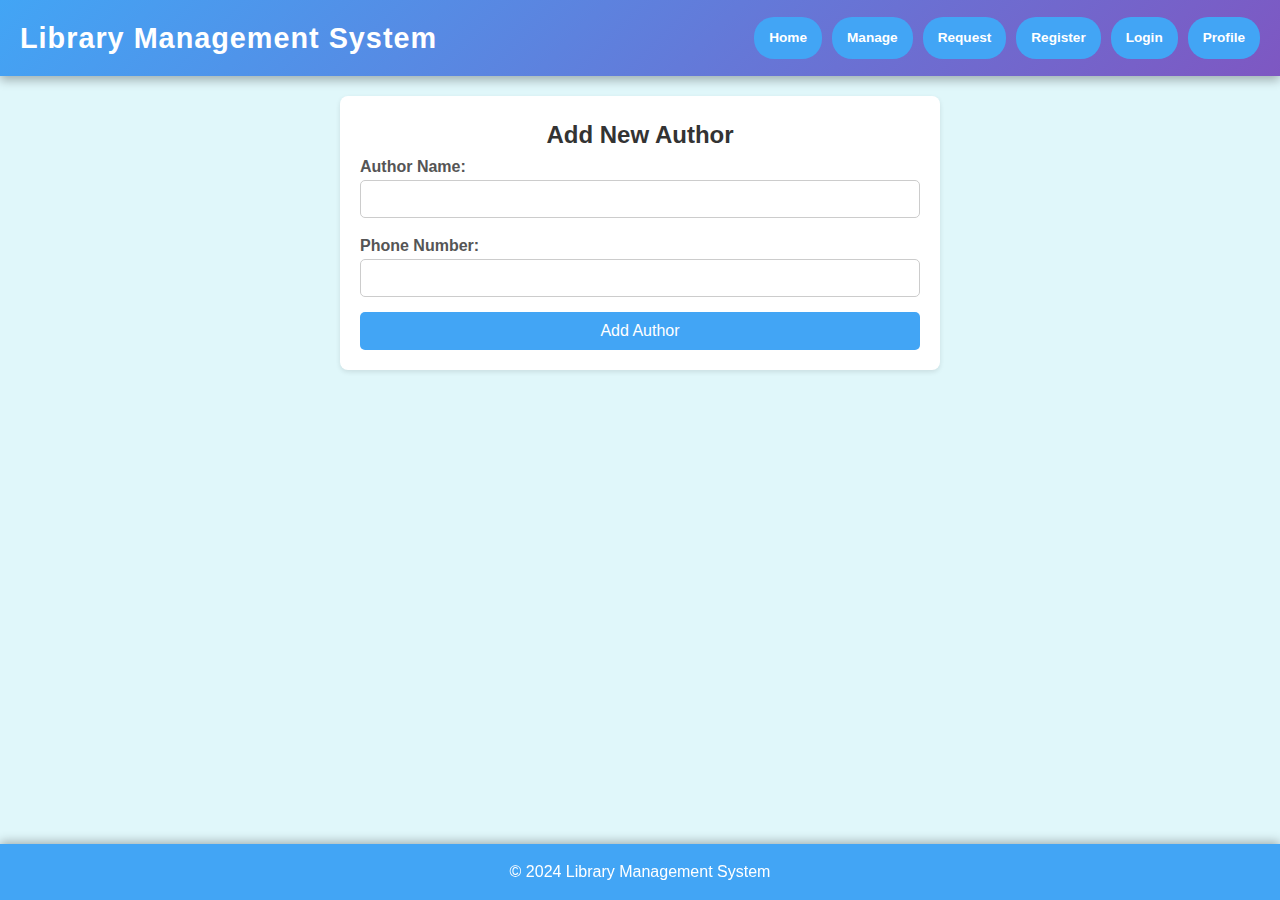
<file: add-author.html>
<!DOCTYPE html>
<html lang="en">
<head>
    <meta charset="UTF-8">
    <meta name="viewport" content="width=device-width, initial-scale=1.0">
    <title>Add Author</title>
    <link rel="stylesheet" href="add-author.css">
</head>
<body>
    <header>
        <h1>Library Management System</h1>
        <nav>
            <ul>
                <li><a href="index.html">Home</a></li>
                <li class="dropdown">
                    <a href="javascript:void(0);" class="dropbtn">Manage</a>
                    <div class="dropdown-content">
                        <a href="author.html">Authors</a>
                        <a href="publisher.html">Publishers</a>
                        <a href="manageBooks.html">Books</a>
                        <a href="student.html">Students</a>
                    </div>
                </li>
                <li><a href="requestbook.html">Request</a></li>
                <li><a href="register.html">Register</a></li>
                <li id="loginOption"><a href="login.html">Login</a></li>
                <li id="profileOption"><a href="profile.html">Profile</a></li>
            </ul>
        </nav>
    </header>

    <main>
        <center><h2>Add New Author</h2></center>
        <form id="addAuthorForm">
            <div>
                <label for="authorName">Author Name:</label>
                <input type="text" id="authorName" name="authorName" required>
                <span id="authorNameError" class="error-message"></span>
            </div>
            <div>
                <label for="phoneNumber">Phone Number:</label>
                <input type="text" id="phoneNumber" name="phoneNumber" required>
                <span id="phoneNumberError" class="error-message"></span>
            </div>
            <button type="button" id="addAuthorButton">Add Author</button>
            <div id="responseMessage" class="response-message"></div>
        </form>        
    </main>

    <footer>
        <p>&copy; 2024 Library Management System</p>
    </footer>

    <script src="add-author.js"></script>
</body>
</html>
</file>
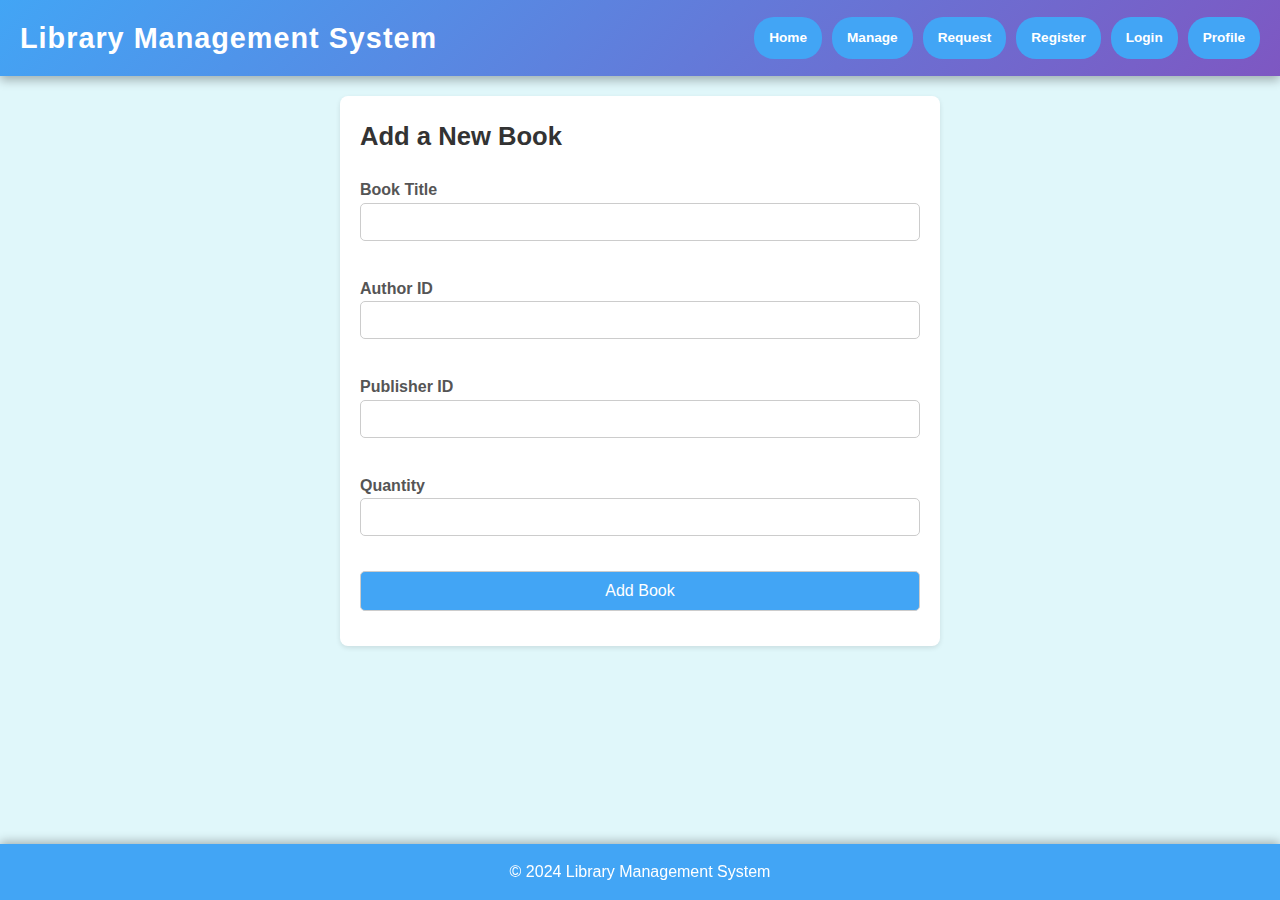
<file: add-books.html>
<!DOCTYPE html>
<html lang="en">
<head>
    <meta charset="UTF-8">
    <meta name="viewport" content="width=device-width, initial-scale=1.0">
    <title>Add Book</title>
    <link rel="stylesheet" href="add-books.css">
</head>
<body>
    <header>
        <h1>Library Management System</h1>
        <nav>
            <ul>
                <li><a href="index.html">Home</a></li>
                <li class="dropdown">
                    <a href="javascript:void(0);" class="dropbtn">Manage</a>
                    <div class="dropdown-content">
                        <a href="author.html">Authors</a>
                        <a href="publisher.html">Publishers</a>
                        <a href="manageBooks.html">Books</a>
                        <a href="student.html">Students</a>
                    </div>
                </li>
                <li><a href="requestbook.html">Request</a></li>
                <li><a href="register.html">Register</a></li>
                <li id="loginOption"><a href="login.html">Login</a></li>
                <li id="profileOption"><a href="profile.html">Profile</a></li>
            </ul>
        </nav>
    </header>

    <main>
        <h2>Add a New Book</h2>
        <form id="add-book-form">
            <div class="form-group">
                <label for="bookTitle">Book Title</label>
                <input type="text" id="book-title" name="book-title" required>
                <div class="error-message" id="bookTitleError"></div>
            </div>
            <div class="form-group">
                <label for="authorId">Author ID</label>
                <input type="number" id="author-id" name="author-id" required>
                <div class="error-message" id="authorIdError"></div>
            </div>
            <div class="form-group">
                <label for="publisherId">Publisher ID</label>
                <input type="number" id="publisher-id" name="publisher-id" required>
                <div class="error-message" id="publisherIdError"></div>
            </div>
            <div class="form-group">
                <label for="quantity">Quantity</label>
                <input type="number" id="quantity" name="quantity" required>
                <div class="error-message" id="quantityError"></div>
            </div>
            <button type="submit">Add Book</button>
            <div id="responseMessage" class="response-message"></div>
        </form>
    </main>

    <footer>
        <p>&copy; 2024 Library Management System</p>
    </footer>

    <script src="add-book.js"></script>
</body>
</html>
</file>
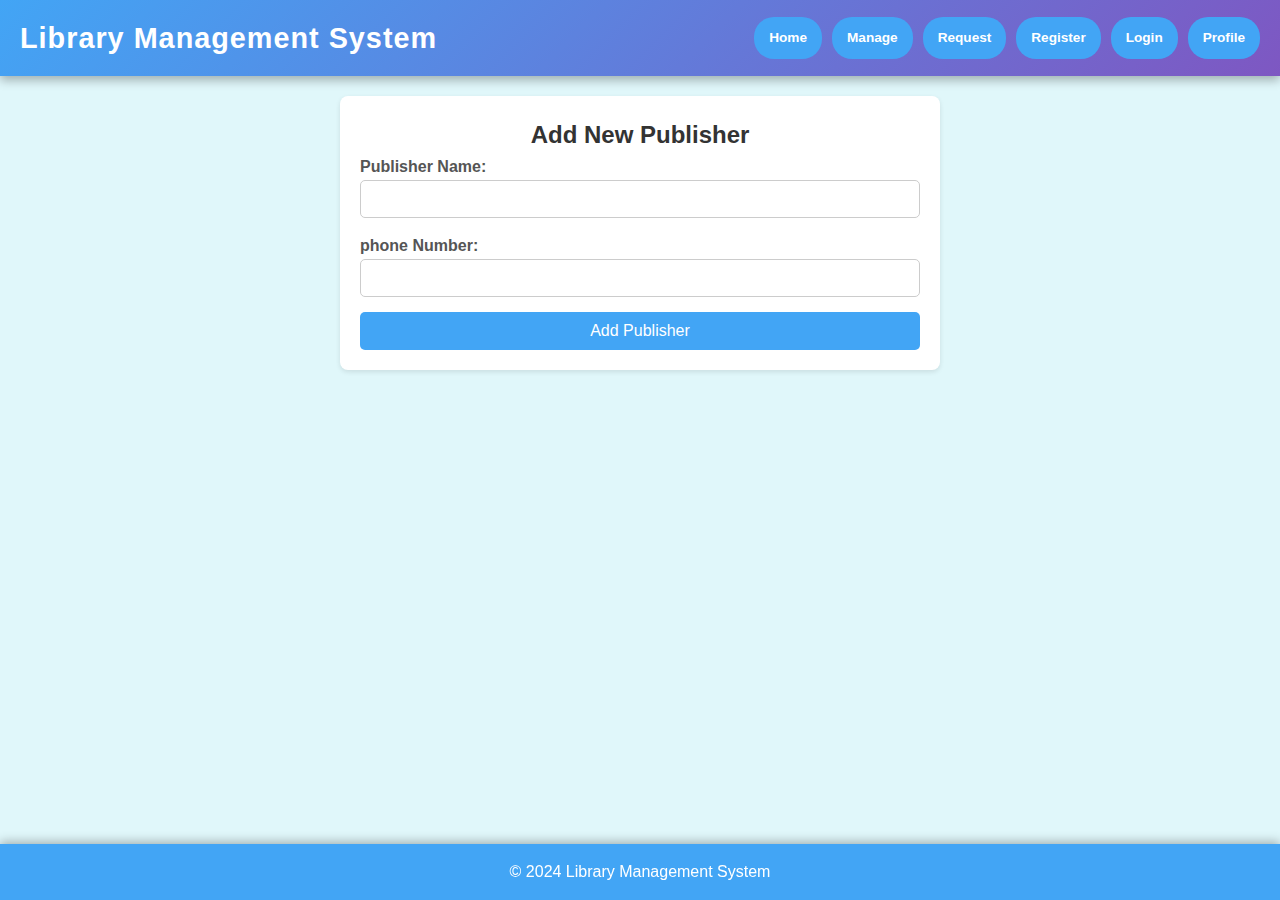
<file: add-publisher.html>
<!DOCTYPE html>
<html lang="en">
<head>
    <meta charset="UTF-8">
    <meta name="viewport" content="width=device-width, initial-scale=1.0">
    <title>Add Publisher</title>
    <link rel="stylesheet" href="add-publisher.css">
</head>
<body>
    <header>
        <h1>Library Management System</h1>
        <nav>
            <ul>
                <li><a href="index.html">Home</a></li>
                <li class="dropdown">
                    <a href="javascript:void(0);" class="dropbtn">Manage</a>
                    <div class="dropdown-content">
                        <a href="author.html">Authors</a>
                        <a href="publisher.html">Publishers</a>
                        <a href="manageBooks.html">Books</a>
                        <a href="student.html">Students</a>
                    </div>
                </li>
                <li><a href="requestbook.html">Request</a></li>
                <li><a href="register.html">Register</a></li>
                <li id="loginOption"><a href="login.html">Login</a></li>
                <li id="profileOption"><a href="profile.html">Profile</a></li>
            </ul>
        </nav>
    </header>

    <main>
        <center><h2>Add New Publisher</h2></center>
        <form id="addPublisherForm">
            <div>
                <label for="publisherName">Publisher Name:</label>
                <input type="text" id="publisherName" name="publisherName" required>
                <span id="publisherNameError" class="error-message"></span>
            </div>
            <div>
                <label for="phoneNumber">phone Number:</label>
                <input type="text" id="phoneNumber" name="phoneNumber" required>
                <span id="phoneNumberError" class="error-message"></span>
            </div>
            <button type="button" id="addPublisherButton">Add Publisher</button>
            <div id="responseMessage" class="response-message"></div>
        </form>
        
    </main>

    <footer>
        <p>&copy; 2024 Library Management System</p>
    </footer>

    <script src="add-publisher.js"></script>
</body>
</html>
</file>
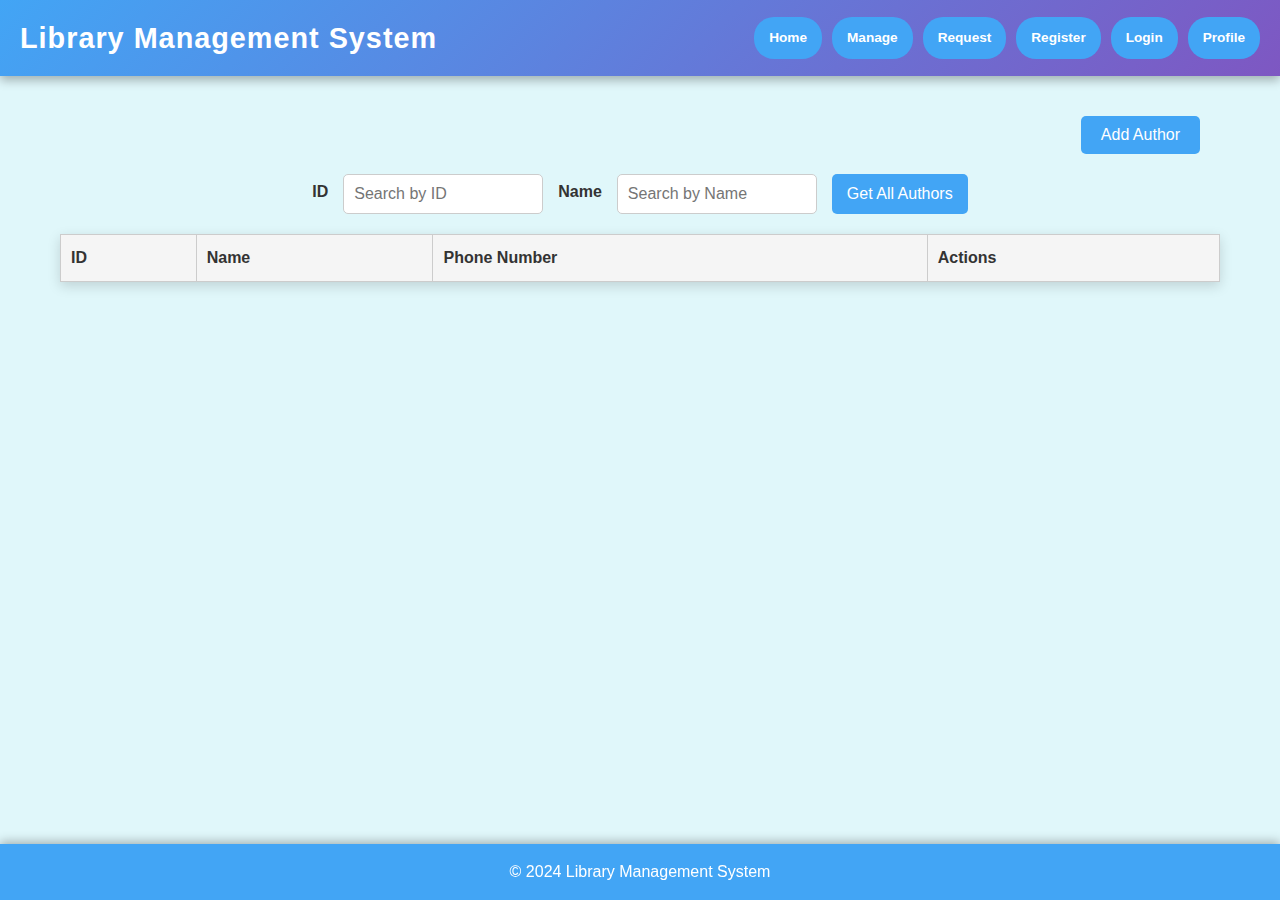
<file: author.html>
<!DOCTYPE html>
<html lang="en">
<head>
    <meta charset="UTF-8">
    <meta name="viewport" content="width=device-width, initial-scale=1.0">
    <title>Manage Authors</title>
    <link rel="stylesheet" href="author.css">
</head>
<body>
    <header>
        <h1>Library Management System</h1>
        <nav>
            <ul>
                <li><a href="index.html">Home</a></li>
                <li class="dropdown">
                    <a href="javascript:void(0);" class="dropbtn">Manage</a>
                    <div class="dropdown-content">
                        <a href="author.html">Authors</a>
                        <a href="publisher.html">Publishers</a>
                        <a href="manageBooks.html">Books</a>
                        <a href="student.html">Students</a>
                    </div>
                </li>
                <li><a href="requestbook.html">Request</a></li>
                <li><a href="register.html">Register</a></li>
                <li id="loginOption"><a href="login.html">Login</a></li>
                <li id="profileOption"><a href="profile.html">Profile</a></li>
            </ul>
        </nav>
    </header>

    <main>
        <!-- Add Author Button -->
        <div class="top-right">
            <a href="add-author.html">
                <button id="add-author-btn">Add Author</button>
            </a>
        </div>
        
        <!-- Search Fields -->
        <div class="search-container">
            <p>ID</p>
            <input type="text" id="search-id" placeholder="Search by ID">
            <p>Name</p>
            <input type="text" id="search-name" placeholder="Search by Name">
            <button id="get-data-btn">Get All Authors</button>
        </div>

        <!-- Authors Table -->
        <table id="authors-table">
            <thead>
                <tr>
                    <th>ID</th>
                    <th>Name</th>
                    <th>Phone Number</th>
                    <th>Actions</th>
                </tr>
            </thead>
            <tbody>
            </tbody>
        </table>
    </main>

    <footer>
        <p>&copy; 2024 Library Management System</p>
    </footer>

    <script src="author.js"></script>
</body>
</html>
</file>
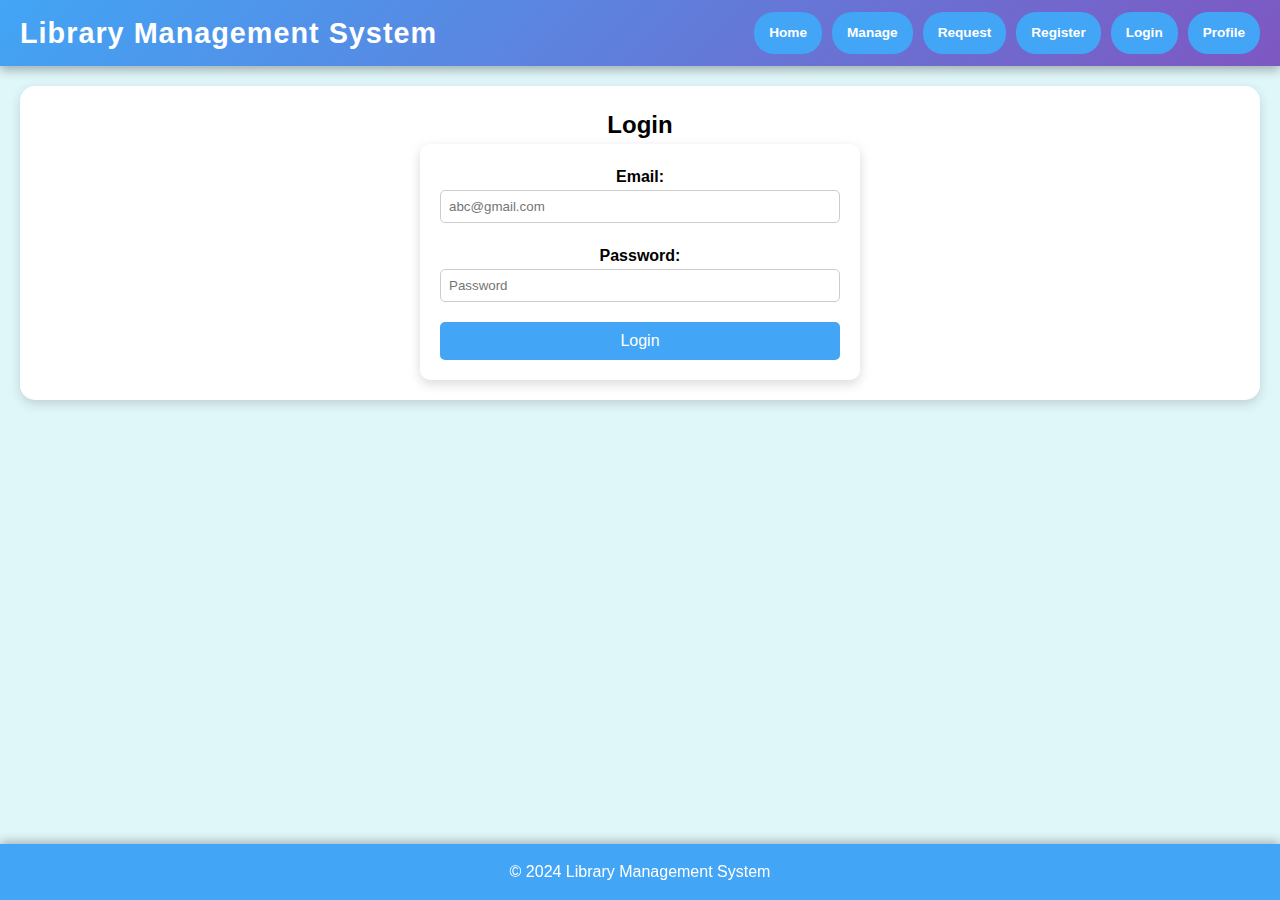
<file: login.html>
<!DOCTYPE html>
<html lang="en">
<head>
    <meta charset="UTF-8">
    <meta name="viewport" content="width=device-width, initial-scale=1.0">
    <title>Login - Library Management System</title>
    <link rel="stylesheet" href="home.css">
</head>
<body>
    <header>
        <h1>Library Management System</h1>
        <nav>
            <ul>
                <li><a href="index.html">Home</a></li>
                <li class="dropdown">
                    <a href="javascript:void(0);" class="dropbtn">Manage</a>
                    <div class="dropdown-content">
                        <a href="author.html">Authors</a>
                        <a href="publisher.html">Publishers</a>
                        <a href="manageBooks.html">Books</a>
                        <a href="student.html">Students</a>
                    </div>
                </li>
                <li><a href="requestbook.html">Request</a></li>
                <li><a href="register.html">Register</a></li>
                <li id="loginOption"><a href="login.html">Login</a></li>
                <li id="profileOption"><a href="profile.html">Profile</a></li>
            </ul>
        </nav>
    </header>
    
    <main>
        <section id="loginFormSection">
            <h2>Login</h2>
            <form id="loginForm">
                <div class="flex-row">
                    <label for="email">Email:</label>
                    <input type="email" id="email" name="email" placeholder="abc@gmail.com" required>
                </div>
                <span id="emailError" class="error-message"></span>
                
                <div class="flex-row">
                    <label for="password">Password:</label>
                    <input type="password" id="password" name="password" placeholder="Password" required>
                </div>
                <span id="passwordError" class="error-message"></span>
                
                <button type="submit">Login</button>
            </form>
            <div id="loginResponseMessage" class="response-message"></div>
        </section>
    </main>
    
    <footer>
        <p>&copy; 2024 Library Management System</p>
    </footer>
    
    <script src="login.js"></script>
</body>
</html>
</file>
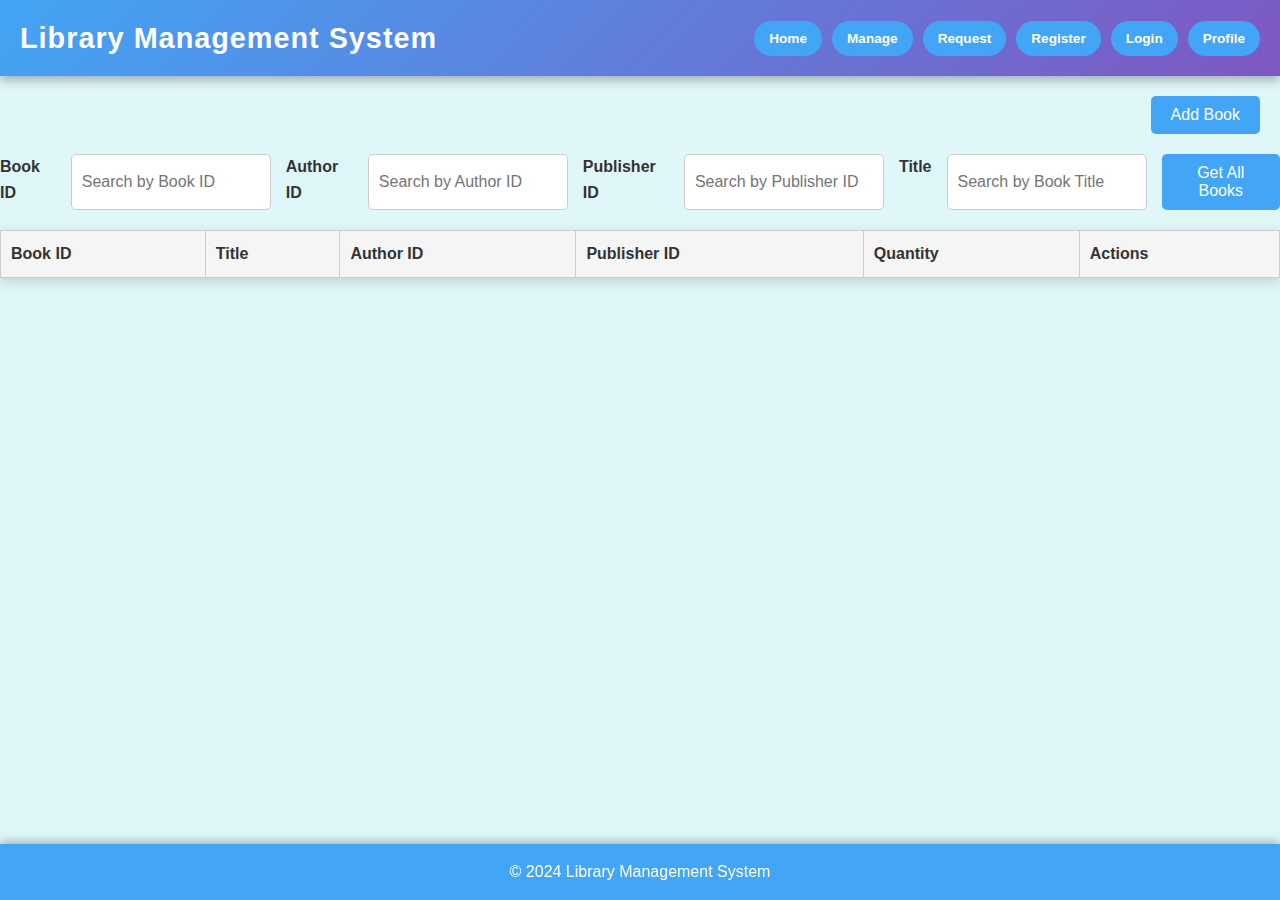
<file: manageBooks.html>
<!DOCTYPE html>
<html lang="en">
<head>
    <meta charset="UTF-8">
    <meta name="viewport" content="width=device-width, initial-scale=1.0">
    <title>Manage Books</title>
    <link rel="stylesheet" href="manageBook.css">
</head>
<body>
    <header>
        <h1>Library Management System</h1>
        <nav>
            <ul>
                <li><a href="index.html">Home</a></li>
                <li class="dropdown">
                    <a href="javascript:void(0);" class="dropbtn">Manage</a>
                    <div class="dropdown-content">
                        <a href="author.html">Authors</a>
                        <a href="publisher.html">Publishers</a>
                        <a href="manageBooks.html">Books</a>
                        <a href="student.html">Students</a>
                    </div>
                </li>
                <li><a href="requestbook.html">Request</a></li>
                <li><a href="register.html">Register</a></li>
                <li id="loginOption"><a href="login.html">Login</a></li>
                <li id="profileOption"><a href="profile.html">Profile</a></li>
            </ul>
        </nav>
    </header>

    <main>
        <!-- Add Book Button -->
        <div class="top-right">
            <a href="add-books.html">
                <button id="add-book-btn">Add Book</button>
            </a>
        </div>

        <!-- Search Fields -->
        <div class="search-container">
            <p>Book ID</p>
            <input type="text" id="search-book-id" placeholder="Search by Book ID">
            <p>Author ID</p>
            <input type="text" id="search-author-id" placeholder="Search by Author ID">
            <p>Publisher ID</p>
            <input type="text" id="search-publisher-id" placeholder="Search by Publisher ID">
            <p>Title</p>
            <input type="text" id="search-book-title" placeholder="Search by Book Title">
            <button id="get-books-btn">Get All Books</button>
        </div>

        <!-- Books Table -->
        <table id="books-table">
            <thead>
                <tr>
                    <th>Book ID</th>
                    <th>Title</th>
                    <th>Author ID</th>
                    <th>Publisher ID</th>
                    <th>Quantity</th>
                    <th>Actions</th>
                </tr>
            </thead>
            <tbody>
                <!-- Rows will be populated by JavaScript -->
            </tbody>
        </table>
    </main>

    <footer>
        <p>&copy; 2024 Library Management System</p>
    </footer>

    <!-- Link to the external JavaScript file -->
    <script src="manageBooks.js"></script>
</body>
</html>
</file>
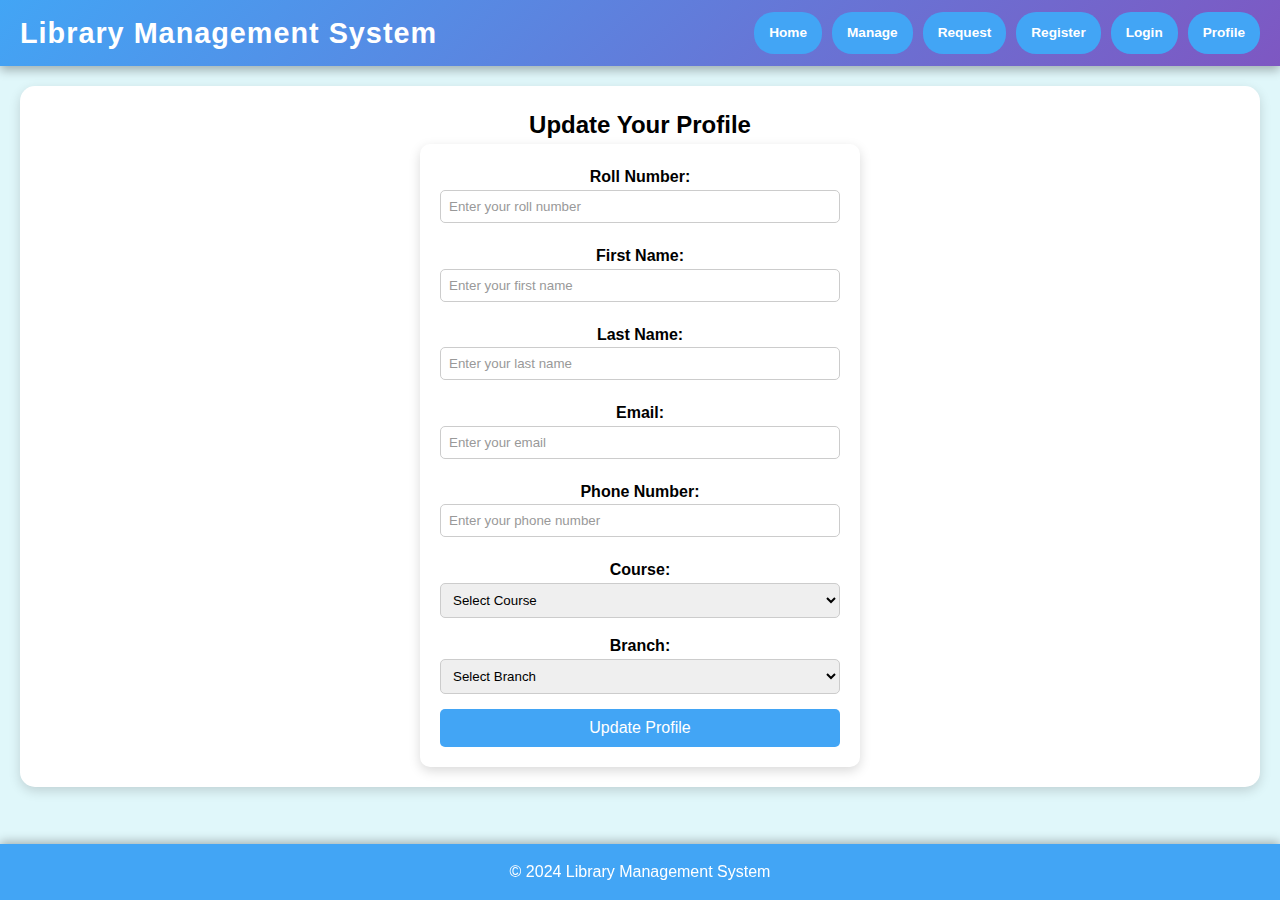
<file: profile.html>
<!DOCTYPE html>
<html lang="en">
<head>
    <meta charset="UTF-8">
    <meta name="viewport" content="width=device-width, initial-scale=1.0">
    <title>Profile - Library Management System</title>
    <link rel="stylesheet" href="home.css">
</head>
<body>
    <header>
        <h1>Library Management System</h1>
        <nav>
            <ul>
                <li><a href="index.html">Home</a></li>
                <li class="dropdown">
                    <a href="javascript:void(0);" class="dropbtn">Manage</a>
                    <div class="dropdown-content">
                        <a href="author.html">Authors</a>
                        <a href="publisher.html">Publishers</a>
                        <a href="manageBooks.html">Books</a>
                        <a href="student.html">Students</a>
                    </div>
                </li>
                <li><a href="requestbook.html">Request</a></li>
                <li><a href="register.html">Register</a></li>
                <li id="loginOption"><a href="login.html">Login</a></li>
                <li id="profileOption"><a href="profile.html">Profile</a></li>
            </ul>
        </nav>
    </header>
    
    <main>
        <section id="profileSection">
            <h2>Update Your Profile</h2>
            <form id="profileForm">
                <div class="flex-row">
                    <label for="rollNo">Roll Number:</label>
                    <input type="text" id="rollNo" name="rollNo" placeholder="Enter your roll number" required>
                </div>
                <span id="rollNoError" class="error-message"></span>
                
                <div class="flex-row">
                    <label for="firstName">First Name:</label>
                    <input type="text" id="firstName" name="firstName" placeholder="Enter your first name" required>
                </div>
                <span id="firstNameError" class="error-message"></span>
                
                <div class="flex-row">
                    <label for="lastName">Last Name:</label>
                    <input type="text" id="lastName" name="lastName" placeholder="Enter your last name" required>
                </div>
                <span id="lastNameError" class="error-message"></span>
                
                <div class="flex-row">
                    <label for="email">Email:</label>
                    <input type="email" id="email" name="email" placeholder="Enter your email" required>
                </div>
                <span id="emailError" class="error-message"></span>
                
                <div class="flex-row">
                    <label for="phoneNumber">Phone Number:</label>
                    <input type="tel" id="phoneNumber" name="phoneNumber" placeholder="Enter your phone number" required>
                </div>
                <span id="phoneNumberError" class="error-message"></span>
                
                <div class="flex-row">
                    <label for="course">Course:</label>
                    <select id="course" name="course" required>
                        <option value="">Select Course</option>
                        <option value="B.Tech">B.Tech</option>
                        <option value="M.Tech">M.Tech</option>
                        <option value="MCA">MCA</option>
                        <option value="MBA">MBA</option>
                        <option value="Pharmacy">Pharmacy</option>
                    </select>
                </div>
                
                <div class="flex-row">
                    <label for="branch">Branch:</label>
                    <select id="branch" name="branch" required>
                        <option value="">Select Branch</option>
                        <option value="CSE">CSE</option>
                        <option value="CSEDS">CSEDS</option>
                        <option value="CSEAIML">CSEAIML</option>
                        <option value="CSEAI">CSEAI</option>
                        <option value="IT">IT</option>
                        <option value="EEE">EEE</option>
                        <option value="ECE">ECE</option>
                        <option value="CIVIL">CIVIL</option>
                        <option value="MECH">MECH</option>
                    </select>
                </div>
                
                <button type="submit">Update Profile</button>
            </form>
        </section>
    </main>
    
    <footer>
        <p>&copy; 2024 Library Management System</p>
    </footer>
    <div id="profileResponseMessage" class="response-message"></div>
    
    <script src="profile.js"></script>
</body>
</html>
</file>
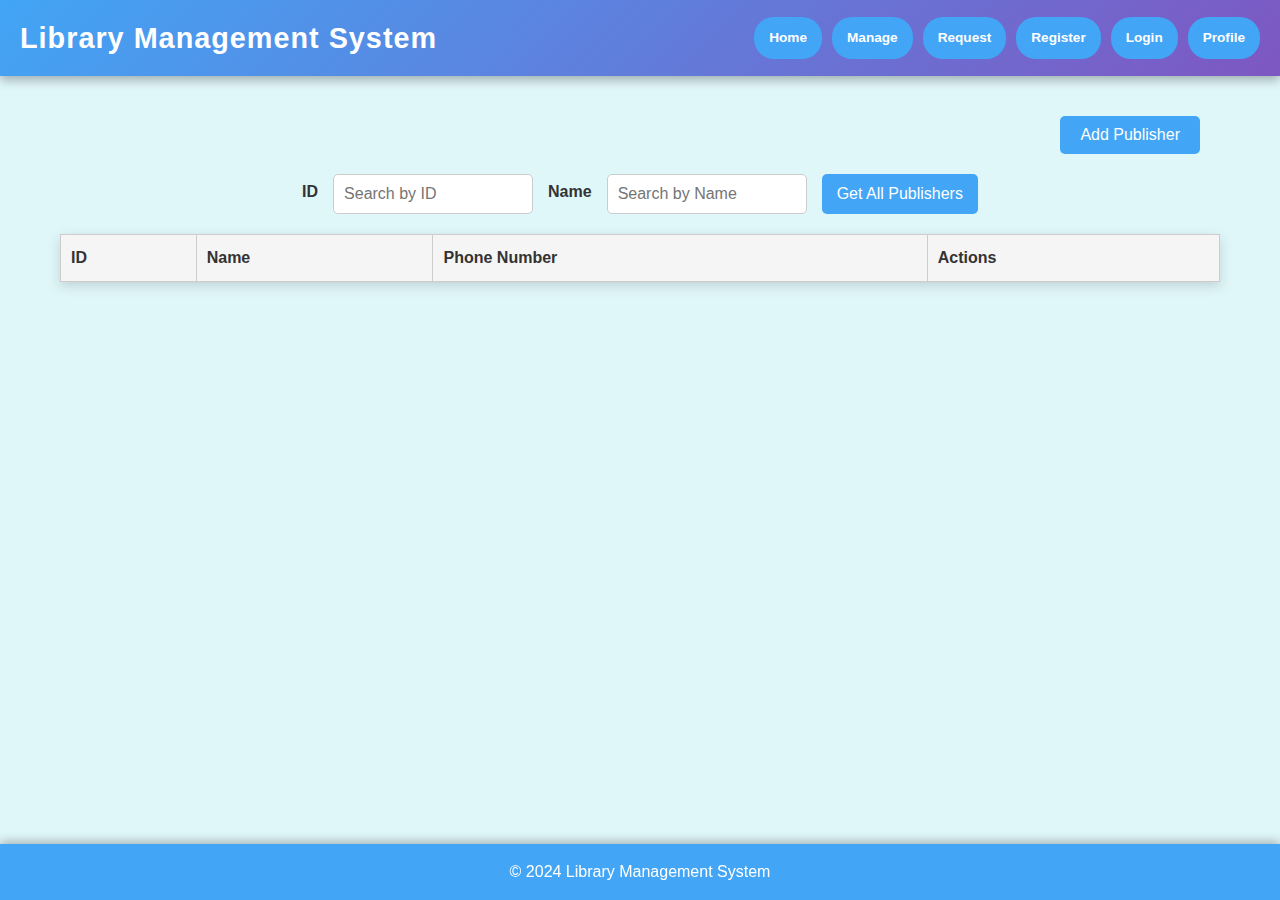
<file: publisher.html>
<!DOCTYPE html>
<html lang="en">
<head>
    <meta charset="UTF-8">
    <meta name="viewport" content="width=device-width, initial-scale=1.0">
    <title>Manage Publishers</title>
    <link rel="stylesheet" href="publisher.css">
</head>
<body>
    <header>
        <h1>Library Management System</h1>
        <nav>
            <ul>
                <li><a href="index.html">Home</a></li>
                <li class="dropdown">
                    <a href="javascript:void(0);" class="dropbtn">Manage</a>
                    <div class="dropdown-content">
                        <a href="author.html">Authors</a>
                        <a href="publisher.html">Publishers</a>
                        <a href="manageBooks.html">Books</a>
                        <a href="student.html">Students</a>
                    </div>
                </li>
                <li><a href="requestbook.html">Request</a></li>
                <li><a href="register.html">Register</a></li>
                <li id="loginOption"><a href="login.html">Login</a></li>
                <li id="profileOption"><a href="profile.html">Profile</a></li>
            </ul>
        </nav>
    </header>

    <main>
        <!-- Add publisher Button -->
        <div class="top-right">
            <a href="add-publisher.html">
                <button id="add-publisher-btn">Add Publisher</button>
            </a>
        </div>

        <!-- Search Fields -->
        <div class="search-container">
            <p>ID</p>
            <input type="text" id="search-id" placeholder="Search by ID">
            <p>Name</p>
            <input type="text" id="search-name" placeholder="Search by Name">
            <button id="get-data-btn">Get All Publishers</button>
        </div>

        <!-- publishers Table -->
        <table id="publishers-table">
            <thead>
                <tr>
                    <th>ID</th>
                    <th>Name</th>
                    <th>Phone Number</th>
                    <th>Actions</th>
                </tr>
            </thead>
            <tbody>
            </tbody>
        </table>
    </main>

    <footer>
        <p>&copy; 2024 Library Management System</p>
    </footer>

    <script src="publisher.js"></script>
</body>
</html>
</file>
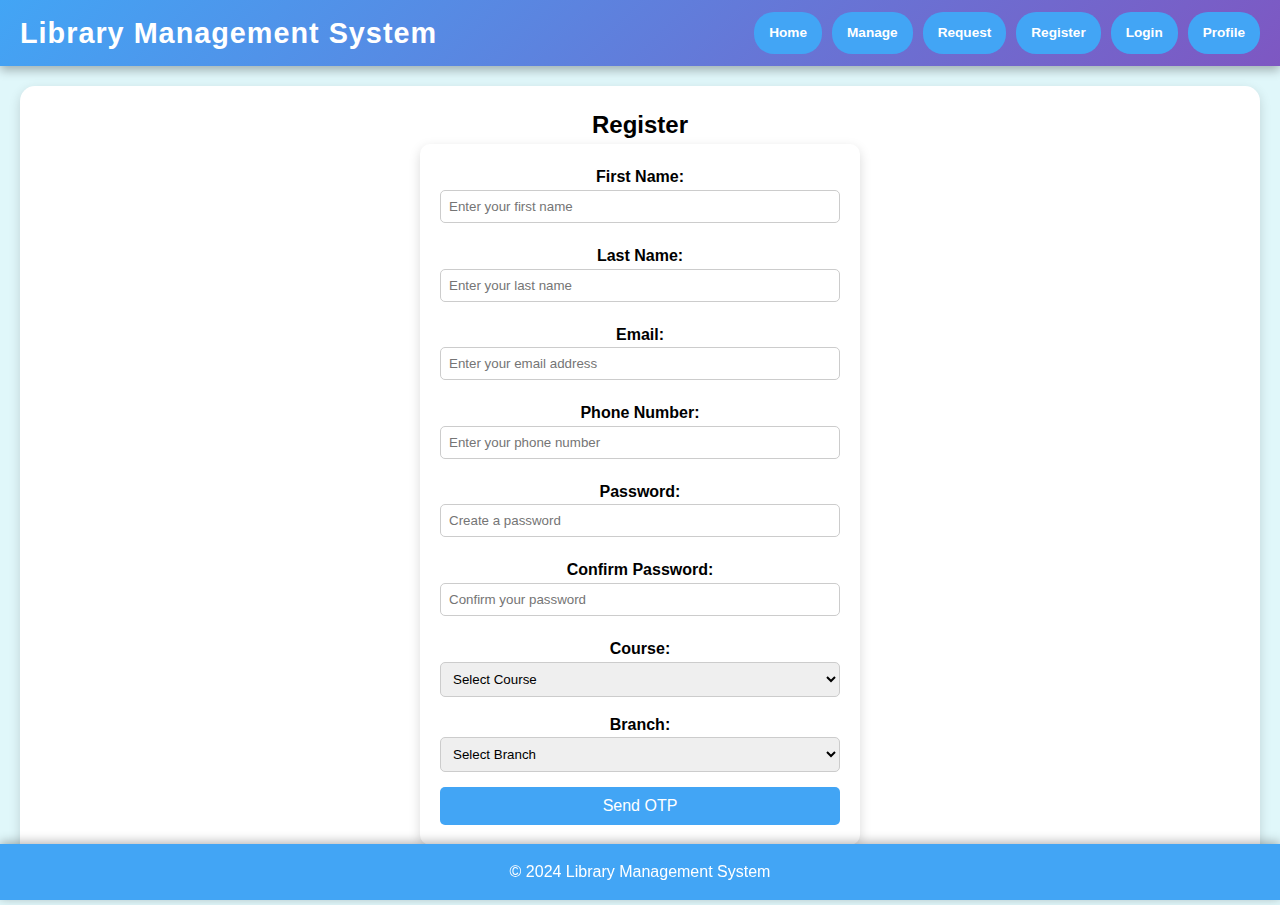
<file: register.html>
<!DOCTYPE html>
<html lang="en">
<head>
    <meta charset="UTF-8">
    <meta name="viewport" content="width=device-width, initial-scale=1.0">
    <title>Register - Library Management System</title>
    <link rel="stylesheet" href="home.css">
</head>
<body>
    <header>
        <h1>Library Management System</h1>
        <nav>
            <ul>
                <li><a href="index.html">Home</a></li>
                <li class="dropdown">
                    <a href="javascript:void(0);" class="dropbtn">Manage</a>
                    <div class="dropdown-content">
                        <a href="author.html">Authors</a>
                        <a href="publisher.html">Publishers</a>
                        <a href="manageBooks.html">Books</a>
                        <a href="student.html">Students</a>
                    </div>
                </li>
                <li><a href="requestbook.html">Request</a></li>
                <li><a href="register.html">Register</a></li>
                <li id="loginOption"><a href="login.html">Login</a></li>
                <li id="profileOption"><a href="profile.html">Profile</a></li>
            </ul>
        </nav>
    </header>
    
    <main>
        <section id="registerFormSection">
            <h2>Register</h2>
            <form id="registerForm">
                <div class="flex-row">
                    <label for="firstName">First Name:</label>
                    <input type="text" id="firstName" name="firstName" placeholder="Enter your first name" required>
                </div>
                <span id="firstNameError" class="error-message"></span>
                
                <div class="flex-row">
                    <label for="lastName">Last Name:</label>
                    <input type="text" id="lastName" name="lastName" placeholder="Enter your last name" required>
                </div>
                <span id="lastNameError" class="error-message"></span>
                
                <div class="flex-row">
                    <label for="email">Email:</label>
                    <input type="email" id="email" name="email" placeholder="Enter your email address" required>
                </div>
                <span id="emailError" class="error-message"></span>
                
                <div class="flex-row">
                    <label for="phoneNumber">Phone Number:</label>
                    <input type="tel" id="phoneNumber" name="phoneNumber" placeholder="Enter your phone number" required>
                </div>
                <span id="phoneNumberError" class="error-message"></span>
                
                <div class="flex-row">
                    <label for="password">Password:</label>
                    <input type="password" id="password" name="password" placeholder="Create a password" required>
                </div>
                <span id="passwordError" class="error-message"></span>
                
                <div class="flex-row">
                    <label for="confirm_password">Confirm Password:</label>
                    <input type="password" id="confirm_password" name="confirm_password" placeholder="Confirm your password" required>
                </div>
                <span id="confirm_passwordError" class="error-message"></span>
                
                <div class="flex-row">
                    <label for="course">Course:</label>
                    <select id="course" name="course" required>
                        <option value="">Select Course</option>
                        <option value="B.Tech">B.Tech</option>
                        <option value="M.Tech">M.Tech</option>
                        <option value="MCA">MCA</option>
                        <option value="MBA">MBA</option>
                        <option value="Pharmacy">Pharmacy</option>
                    </select>
                </div>
                
                <div class="flex-row">
                    <label for="branch">Branch:</label>
                    <select id="branch" name="branch" required>
                        <option value="">Select Branch</option>
                        <option value="CSE">CSE</option>
                        <option value="CSEDS">CSEDS</option>
                        <option value="CSEAIML">CSEAIML</option>
                        <option value="CSEAI">CSEAI</option>
                        <option value="IT">IT</option>
                        <option value="EEE">EEE</option>
                        <option value="ECE">ECE</option>
                        <option value="CIVIL">CIVIL</option>
                        <option value="MECH">MECH</option>
                    </select>
                </div>
                
                <button type="button" id="sendOtpButton">Send OTP</button>
                
                <div id="otpSection" style="display: none;">
                    <div class="flex-row">
                        <label for="otp">Enter OTP:</label>
                        <input type="text" id="otp" name="otp" placeholder="Enter the OTP sent to your email" required>
                    </div>
                    <span id="otpError" class="error-message"></span>
                    <button type="submit">Verify OTP</button>
                </div>
            </form>
        </section>
    </main>
    
    <footer>
        <p>&copy; 2024 Library Management System</p>
    </footer>
    
    <!-- Response message div -->
    <div id="responseMessage" class="response-message"></div>
    
    <script src="validation.js"></script>
</body>
</html>
</file>
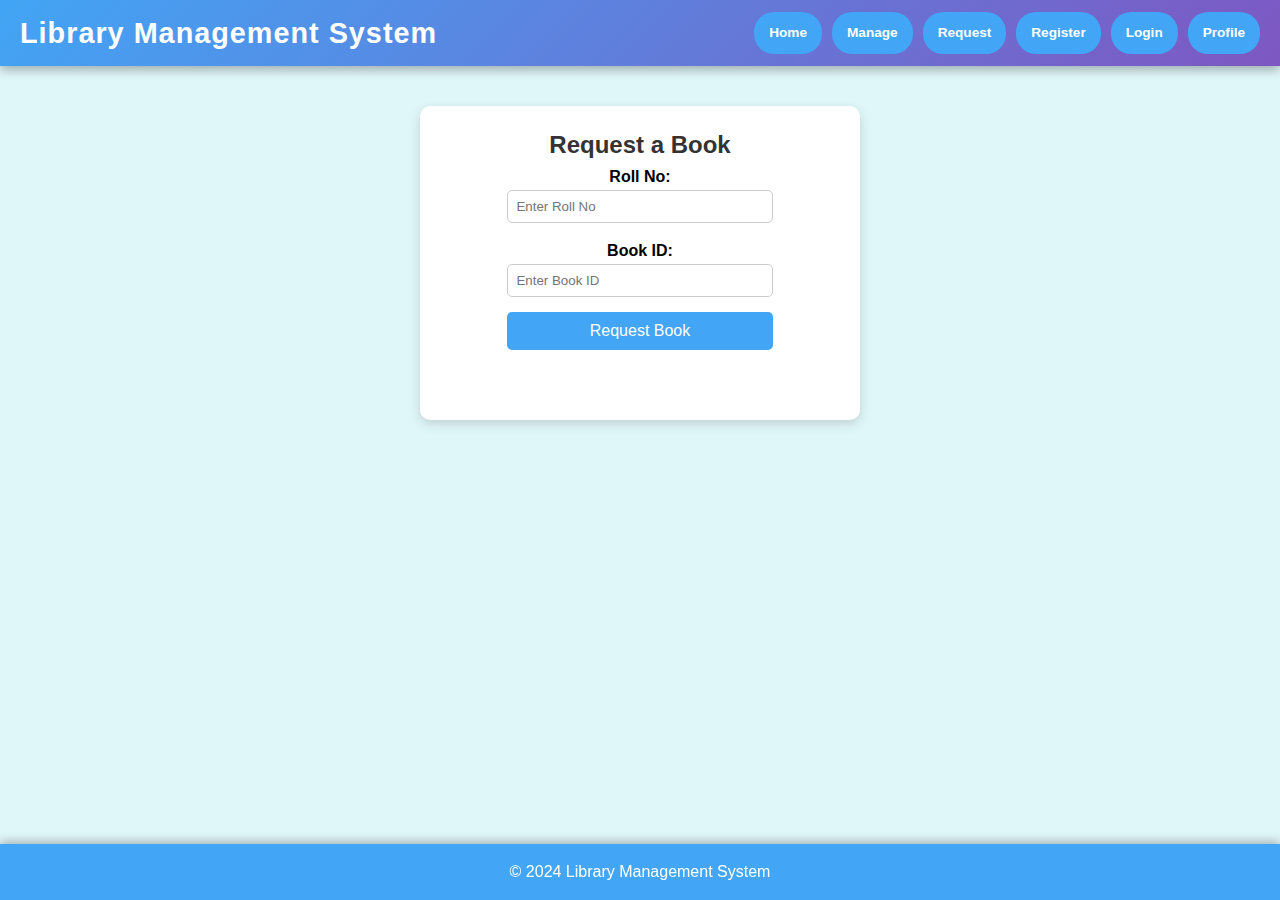
<file: requestbook.html>
<!DOCTYPE html>
<html lang="en">
<head>
    <meta charset="UTF-8">
    <meta name="viewport" content="width=device-width, initial-scale=1.0">
    <title>Request Book</title>
    <link rel="stylesheet" href="requestbook.css">
</head>
<body>
    <header>
        <h1>Library Management System</h1>
        <nav>
            <ul>
                <li><a href="index.html">Home</a></li>
                <li class="dropdown">
                    <a href="javascript:void(0);" class="dropbtn">Manage</a>
                    <div class="dropdown-content">
                        <a href="author.html">Authors</a>
                        <a href="publisher.html">Publishers</a>
                        <a href="manageBooks.html">Books</a>
                        <a href="student.html">Students</a>
                    </div>
                </li>
                <li><a href="requestbook.html">Request</a></li>
                <li><a href="register.html">Register</a></li>
                <li id="loginOption"><a href="login.html">Login</a></li>
                <li id="profileOption"><a href="profile.html">Profile</a></li>
            </ul>
        </nav>
    </header>

    <main>
        <section id="requestSection">
            <h2>Request a Book</h2>
            <form id="requestForm">
                <div>
                    <label for="rollnoInput">Roll No:</label>
                    <input type="text" id="rollnoInput" placeholder="Enter Roll No" required />
                </div>
                <div>
                    <label for="bookIdInput">Book ID:</label>
                    <input type="text" id="bookIdInput" placeholder="Enter Book ID" required />
                </div>
                <div>
                    <button type="submit">Request Book</button>
                </div>
            </form>
            <div id="responseMessage"></div>
        </section>
    </main>

    <script>
        document.getElementById('requestForm').addEventListener('submit', function(event) {
            event.preventDefault(); // Prevent form submission

            const rollno = document.getElementById('rollnoInput').value;
            const bookId = document.getElementById('bookIdInput').value;

            // Simulate a book request submission
            const responseMessage = document.getElementById('responseMessage');
            responseMessage.textContent = `Book request submitted successfully for Roll No: ${rollno} and Book ID: ${bookId}.`;

            // Here, you can add logic to send the request to the server
            // For example, using fetch to post data to an API endpoint
        });
    </script>

    <footer>
        <p>&copy; 2024 Library Management System</p>
    </footer>
</body>
</html>
</file>
<file: requestbook.css>
header {
    display: flex;
    justify-content: space-between;
    align-items: center;
    padding: 10px 20px;
    background: linear-gradient(135deg, #42a5f5, #7e57c2);
    color: white;
    box-shadow: 0 4px 10px rgba(0, 0, 0, 0.3);
}

body, h1, h2, p, ul {
    margin: 0;
    padding: 0;
    font-family: 'Segoe UI', Tahoma, Geneva, Verdana, sans-serif;
}

body {
    background-color: #e0f7fa;
    line-height: 1.6;
}

header h1 {
    font-size: 1.8rem;
    letter-spacing: 1px;
    margin: 0;
    flex-shrink: 0;
}
/* Request Form Styles */
#requestSection {
    display: flex;
    flex-direction: column;
    align-items: center;
    max-width: 400px;
    margin: 20px auto;
    padding: 20px;
    background-color: white;
    border-radius: 10px;
    box-shadow: 0 4px 12px rgba(0, 0, 0, 0.15);
}

#requestSection h2 {
    color: #333;
}

#requestSection div {
    margin-bottom: 15px;
    width: 100%;
}

#requestSection label {
    margin-bottom: 5px;
    font-weight: bold;
}

#requestSection input {
    width: 100%;
    padding: 8px;
    border: 1px solid #ccc;
    border-radius: 5px;
    box-sizing: border-box;
}

#requestSection button {
    width: 100%;
    padding: 10px;
    background-color: #42a5f5;
    color: white;
    border: none;
    border-radius: 5px;
    cursor: pointer;
    font-size: 1rem;
    transition: background-color 0.3s ease;
}

#requestSection button:hover {
    background-color: #1e88e5;
}

#responseMessage {
    margin-top: 20px;
    font-weight: bold;
    color: #28a745;
}

/* Responsive Design */
@media (max-width: 768px) {
    header {
        flex-direction: column;
        align-items: flex-start;
    }
}
nav ul {
    list-style-type: none;
    margin: 0;
    padding: 0;
    display: flex;
    justify-content: flex-start;
}

nav ul li {
    position: relative; /* Necessary for positioning the dropdown content */
    margin-left: 10px;
}

/* Style for links in the navigation bar */
nav ul li a {
    display: inline-block;
    color: white;
    text-decoration: none;
    padding: 10px 15px;
    background-color: #42a5f5;
    border-radius: 20px;
    transition: background-color 0.3s, transform 0.3s;
    font-weight: bold;
    font-size: 0.85rem; /* Adjusted font size */
}

nav ul li a:hover {
    background-color: #00acc1;
    transform: scale(1.1); /* Hover effect with scaling */
}

/* Dropdown button styles */
.dropbtn {
    cursor: pointer;
}

/* Dropdown content container, hidden by default */
.dropdown-content {
    display: none;
    position: absolute; /* Positioned relative to its parent */
    background-color: white;
    min-width: 160px;
    box-shadow: 0 4px 12px rgba(0, 0, 0, 0.2);
    z-index: 1;
    border-radius: 10px;
    padding: 10px 0;
}

/* Links inside the dropdown */
.dropdown-content a {
    color: black;
    padding: 12px 20px; /* Increased padding for more space inside each button */
    text-decoration: none;
    display: block;
    font-size: 0.85rem; /* Adjusted font size */
    transition: background-color 0.3s;
    margin-bottom: 5px; /* Add space between dropdown items */
}

/* Remove extra margin for the last item in the dropdown */
.dropdown-content a:last-child {
    margin-bottom: 0;
}

/* Change background color of dropdown links on hover */
.dropdown-content a:hover {
    background-color: #f1f1f1;
}

/* Show the dropdown when hovering over the parent list item */
.dropdown:hover .dropdown-content {
    display: block; /* Make dropdown visible on hover */
}

/* Media queries for responsiveness */
@media (max-width: 768px) {
    nav ul {
        flex-direction: column;
        align-items: flex-start;
        padding: 10px 0;
    }
    nav ul li {
        margin: 5px 0; /* Adjust spacing for list items */
    }
    main section {
        width: 90%; /* Full width on mobile */
        margin: 0 auto; /* Center on mobile */
    }
    .dropdown-content {
        min-width: 100%; /* Full-width dropdown on smaller screens */
    }
}
main {
    padding: 20px;
    text-align: center;
}

main section {
    margin-bottom: 20px;
    background-color: white;
    padding: 20px;
    border-radius: 15px;
    box-shadow: 0 4px 12px rgba(0, 0, 0, 0.15);
    transition: transform 0.3s ease, box-shadow 0.3s ease;
}

main section:hover {
    transform: translateY(-10px);
    box-shadow: 0 8px 20px rgba(0, 0, 0, 0.25);
}

footer {
    background-color: #42a5f5;
    color: white;
    text-align: center;
    padding: 15px 0;
    position: fixed;
    width: 100%;
    bottom: 0;
    box-shadow: 0 -2px 10px rgba(0, 0, 0, 0.3);
}
</file>
<file: add-author.css>
/* Basic Reset */
/* General Reset */
* {
    margin: 0;
    padding: 0;
    box-sizing: border-box;
}

body {
    font-family: 'Segoe UI', Tahoma, Geneva, Verdana, sans-serif;
    background-color: #e0f7fa;
    color: #333;
    line-height: 1.6;
    padding-bottom: 100px; /* Make room for the fixed footer */
}

/* Header Styles */
header {
    display: flex;
    justify-content: space-between;
    align-items: center;
    padding: 15px 20px;
    background: linear-gradient(135deg, #42a5f5, #7e57c2);
    color: white;
    box-shadow: 0 4px 10px rgba(0, 0, 0, 0.3);
}

header h1 {
    font-size: 1.8rem;
    letter-spacing: 1px;
    margin: 0;
}
nav ul {
    list-style-type: none;
    margin: 0;
    padding: 0;
    display: flex;
    justify-content: flex-start;
}

nav ul li {
    position: relative;
    margin-left: 10px;
}

/* Style for links in the navigation bar */
nav ul li a {
    display: inline-block;
    color: white;
    text-decoration: none;
    padding: 10px 15px;
    background-color: #42a5f5;
    border-radius: 20px;
    transition: background-color 0.3s, transform 0.3s;
    font-weight: bold;
    font-size: 0.85rem;
}

nav ul li a:hover {
    background-color: #00acc1;
    transform: scale(1.1);
}

/* Dropdown button styles */
.dropbtn {
    cursor: pointer;
}

/* Dropdown content container, hidden by default */
.dropdown-content {
    display: none;
    position: absolute;
    background-color: white;
    min-width: 160px;
    box-shadow: 0 4px 12px rgba(0, 0, 0, 0.2);
    z-index: 1;
    border-radius: 10px;
    padding: 10px 0;
}

/* Links inside the dropdown */
.dropdown-content a {
    color: black;
    padding: 12px 20px;
    text-decoration: none;
    display: block;
    font-size: 0.85rem;
    transition: background-color 0.3s;
    margin-bottom: 5px;
}

.dropdown-content a:last-child {
    margin-bottom: 0;
}

.dropdown-content a:hover {
    background-color: #f1f1f1;
}

.dropdown:hover .dropdown-content {
    display: block;
}

/* Main Section Styling */
main {
    padding: 20px;
    max-width: 600px;
    margin: 20px auto;
    background: #fff;
    border-radius: 8px;
    box-shadow: 0 2px 5px rgba(0, 0, 0, 0.1);
}

/* Form Styling */
form {
    display: flex;
    flex-direction: column;
}

label {
    margin-bottom: 5px;
    font-weight: bold;
    color: #555;
}

input[type="text"],
input[type="email"],
textarea {
    padding: 10px;
    margin-bottom: 15px;
    border: 1px solid #ccc;
    border-radius: 5px;
    font-size: 14px; /* Consistent font size for inputs */
    width: 100%; /* Ensure full-width inputs */
}

textarea {
    resize: vertical; /* Allow vertical resizing of textarea */
    min-height: 80px; /* Minimum height for the textarea */
}

.error-message {
    color: red;
    font-size: 12px;
    margin-top: -10px; /* Position above the input field */
    margin-bottom: 10px; /* Space below the error message */
}

button[type="button"],
button[type="submit"] {
    padding: 10px;
    background-color: #42a5f5; /* Button color */
    color: white;
    border: none;
    border-radius: 5px;
    cursor: pointer;
    font-size: 16px;
    transition: background-color 0.3s ease;
}

button[type="button"]:hover,
button[type="submit"]:hover {
    background-color: #145e9a; /* Darker button color on hover */
}

/* Response Message */
.response-message {
    margin-top: 10px;
    font-size: 14px;
    text-align: center;
    display: none; /* Hide by default */
}

.response-message.error {
    color: red; /* Error message color */
}

.response-message.success {
    color: green; /* Success message color */
}

/* Responsive Design */
@media (max-width: 600px) {
    input[type="text"],
    input[type="email"],
    button[type="button"],
    button[type="submit"] {
        font-size: 14px; /* Smaller font size for mobile */
    }
}

footer {
    background-color: #42a5f5;
    color: white;
    text-align: center;
    padding: 15px 0;
    position: fixed;
    width: 100%;
    bottom: 0;
    box-shadow: 0 -2px 10px rgba(0, 0, 0, 0.3);
    z-index: 10;
}
</file>
<file: add-books.css>
/* Basic Reset */
/* General Reset */
* {
    margin: 0;
    padding: 0;
    box-sizing: border-box;
}

body {
    font-family: 'Segoe UI', Tahoma, Geneva, Verdana, sans-serif;
    background-color: #e0f7fa;
    color: #333;
    line-height: 1.6;
    padding-bottom: 100px; /* Make room for the fixed footer */
}

/* Header Styles */
header {
    display: flex;
    justify-content: space-between;
    align-items: center;
    padding: 15px 20px;
    background: linear-gradient(135deg, #42a5f5, #7e57c2);
    color: white;
    box-shadow: 0 4px 10px rgba(0, 0, 0, 0.3);
}

header h1 {
    font-size: 1.8rem;
    letter-spacing: 1px;
    margin: 0;
}

nav ul {
    list-style-type: none;
    margin: 0;
    padding: 0;
    display: flex;
    justify-content: flex-start;
}

nav ul li {
    position: relative;
    margin-left: 10px;
}

/* Style for links in the navigation bar */
nav ul li a {
    display: inline-block;
    color: white;
    text-decoration: none;
    padding: 10px 15px;
    background-color: #42a5f5;
    border-radius: 20px;
    transition: background-color 0.3s, transform 0.3s;
    font-weight: bold;
    font-size: 0.85rem;
}

nav ul li a:hover {
    background-color: #00acc1;
    transform: scale(1.1);
}

/* Dropdown button styles */
.dropbtn {
    cursor: pointer;
}

/* Dropdown content container, hidden by default */
.dropdown-content {
    display: none;
    position: absolute;
    background-color: white;
    min-width: 160px;
    box-shadow: 0 4px 12px rgba(0, 0, 0, 0.2);
    z-index: 1;
    border-radius: 10px;
    padding: 10px 0;
}

/* Links inside the dropdown */
.dropdown-content a {
    color: black;
    padding: 12px 20px;
    text-decoration: none;
    display: block;
    font-size: 0.85rem;
    transition: background-color 0.3s;
    margin-bottom: 5px;
}

.dropdown-content a:last-child {
    margin-bottom: 0;
}

.dropdown-content a:hover {
    background-color: #f1f1f1;
}

.dropdown:hover .dropdown-content {
    display: block;
}

/* Main Section Styling */
main {
    padding: 20px;
    max-width: 600px;
    margin: 20px auto;
    background: #fff;
    border-radius: 8px;
    box-shadow: 0 2px 5px rgba(0, 0, 0, 0.1);
}

h2 {
    font-size: 1.6rem;
    margin-bottom: 20px;
    color: #333;
}

/* Form Styling */
form {
    display: flex;
    flex-direction: column;
}

.form-group {
    margin-bottom: 20px;
}

label {
    margin-bottom: 5px;
    font-weight: bold;
    color: #555;
}

input[type="text"],
input[type="number"],
button[type="submit"] {
    padding: 10px;
    margin-bottom: 15px;
    border: 1px solid #ccc;
    border-radius: 5px;
    font-size: 14px; /* Consistent font size for inputs */
    width: 100%; /* Ensure full-width inputs */
}

button[type="submit"] {
    background-color: #42a5f5;
    color: white;
    cursor: pointer;
    font-size: 16px;
    transition: background-color 0.3s ease;
}

button[type="submit"]:hover {
    background-color: #145e9a;
}

/* Error Message */
.error-message {
    color: red;
    font-size: 12px;
    margin-top: -10px;
    margin-bottom: 10px;
}

/* Response Message */
.response-message {
    margin-top: 10px;
    font-size: 14px;
    text-align: center;
    display: none; /* Hide by default */
}

.response-message.error {
    color: red;
}

.response-message.success {
    color: green;
}

/* Responsive Design */
@media (max-width: 600px) {
    input[type="text"],
    input[type="number"],
    button[type="submit"] {
        font-size: 14px; /* Smaller font size for mobile */
    }
}

footer {
    background-color: #42a5f5;
    color: white;
    text-align: center;
    padding: 15px 0;
    position: fixed;
    width: 100%;
    bottom: 0;
    box-shadow: 0 -2px 10px rgba(0, 0, 0, 0.3);
    z-index: 10;
}
</file>
<file: add-publisher.css>
/* Basic Reset */
/* General Reset */
* {
    margin: 0;
    padding: 0;
    box-sizing: border-box;
}

body {
    font-family: 'Segoe UI', Tahoma, Geneva, Verdana, sans-serif;
    background-color: #e0f7fa;
    color: #333;
    line-height: 1.6;
    padding-bottom: 100px; /* Make room for the fixed footer */
}

/* Header Styles */
header {
    display: flex;
    justify-content: space-between;
    align-items: center;
    padding: 15px 20px;
    background: linear-gradient(135deg, #42a5f5, #7e57c2);
    color: white;
    box-shadow: 0 4px 10px rgba(0, 0, 0, 0.3);
}

header h1 {
    font-size: 1.8rem;
    letter-spacing: 1px;
    margin: 0;
}
nav ul {
    list-style-type: none;
    margin: 0;
    padding: 0;
    display: flex;
    justify-content: flex-start;
}

nav ul li {
    position: relative;
    margin-left: 10px;
}

/* Style for links in the navigation bar */
nav ul li a {
    display: inline-block;
    color: white;
    text-decoration: none;
    padding: 10px 15px;
    background-color: #42a5f5;
    border-radius: 20px;
    transition: background-color 0.3s, transform 0.3s;
    font-weight: bold;
    font-size: 0.85rem;
}

nav ul li a:hover {
    background-color: #00acc1;
    transform: scale(1.1);
}

/* Dropdown button styles */
.dropbtn {
    cursor: pointer;
}

/* Dropdown content container, hidden by default */
.dropdown-content {
    display: none;
    position: absolute;
    background-color: white;
    min-width: 160px;
    box-shadow: 0 4px 12px rgba(0, 0, 0, 0.2);
    z-index: 1;
    border-radius: 10px;
    padding: 10px 0;
}

/* Links inside the dropdown */
.dropdown-content a {
    color: black;
    padding: 12px 20px;
    text-decoration: none;
    display: block;
    font-size: 0.85rem;
    transition: background-color 0.3s;
    margin-bottom: 5px;
}

.dropdown-content a:last-child {
    margin-bottom: 0;
}

.dropdown-content a:hover {
    background-color: #f1f1f1;
}

.dropdown:hover .dropdown-content {
    display: block;
}

/* Main Section Styling */
main {
    padding: 20px;
    max-width: 600px;
    margin: 20px auto;
    background: #fff;
    border-radius: 8px;
    box-shadow: 0 2px 5px rgba(0, 0, 0, 0.1);
}

/* Form Styling */
form {
    display: flex;
    flex-direction: column;
}

label {
    margin-bottom: 5px;
    font-weight: bold;
    color: #555;
}

input[type="text"],
input[type="email"],
textarea {
    padding: 10px;
    margin-bottom: 15px;
    border: 1px solid #ccc;
    border-radius: 5px;
    font-size: 14px; /* Consistent font size for inputs */
    width: 100%; /* Ensure full-width inputs */
}

textarea {
    resize: vertical; /* Allow vertical resizing of textarea */
    min-height: 80px; /* Minimum height for the textarea */
}

.error-message {
    color: red;
    font-size: 12px;
    margin-top: -10px; /* Position above the input field */
    margin-bottom: 10px; /* Space below the error message */
}

button[type="button"],
button[type="submit"] {
    padding: 10px;
    background-color: #42a5f5; /* Button color */
    color: white;
    border: none;
    border-radius: 5px;
    cursor: pointer;
    font-size: 16px;
    transition: background-color 0.3s ease;
}

button[type="button"]:hover,
button[type="submit"]:hover {
    background-color: #145e9a; /* Darker button color on hover */
}

/* Response Message */
.response-message {
    margin-top: 10px;
    font-size: 14px;
    text-align: center;
    display: none; /* Hide by default */
}

.response-message.error {
    color: red; /* Error message color */
}

.response-message.success {
    color: green; /* Success message color */
}

/* Responsive Design */
@media (max-width: 600px) {
    input[type="text"],
    input[type="email"],
    button[type="button"],
    button[type="submit"] {
        font-size: 14px; /* Smaller font size for mobile */
    }
}

footer {
    background-color: #42a5f5;
    color: white;
    text-align: center;
    padding: 15px 0;
    position: fixed;
    width: 100%;
    bottom: 0;
    box-shadow: 0 -2px 10px rgba(0, 0, 0, 0.3);
    z-index: 10;
}
</file>
<file: author.css>
/* General Reset */
* {
    margin: 0;
    padding: 0;
    box-sizing: border-box;
}

body {
    font-family: 'Segoe UI', Tahoma, Geneva, Verdana, sans-serif;
    background-color: #e0f7fa;
    color: #333;
    line-height: 1.6;
    padding-bottom: 100px; /* Make room for the fixed footer */
}

/* Header Styles */
header {
    display: flex;
    justify-content: space-between;
    align-items: center;
    padding: 15px 20px;
    background: linear-gradient(135deg, #42a5f5, #7e57c2);
    color: white;
    box-shadow: 0 4px 10px rgba(0, 0, 0, 0.3);
}

header h1 {
    font-size: 1.8rem;
    letter-spacing: 1px;
    margin: 0;
}

nav ul {
    list-style-type: none;
    margin: 0;
    padding: 0;
    display: flex;
    justify-content: flex-start;
}

nav ul li {
    position: relative;
    margin-left: 10px;
}

/* Style for links in the navigation bar */
nav ul li a {
    display: inline-block;
    color: white;
    text-decoration: none;
    padding: 10px 15px;
    background-color: #42a5f5;
    border-radius: 20px;
    transition: background-color 0.3s, transform 0.3s;
    font-weight: bold;
    font-size: 0.85rem;
}

nav ul li a:hover {
    background-color: #00acc1;
    transform: scale(1.1);
}

/* Dropdown button styles */
.dropbtn {
    cursor: pointer;
}

/* Dropdown content container, hidden by default */
.dropdown-content {
    display: none;
    position: absolute;
    background-color: white;
    min-width: 160px;
    box-shadow: 0 4px 12px rgba(0, 0, 0, 0.2);
    z-index: 1;
    border-radius: 10px;
    padding: 10px 0;
}

/* Links inside the dropdown */
.dropdown-content a {
    color: black;
    padding: 12px 20px;
    text-decoration: none;
    display: block;
    font-size: 0.85rem;
    transition: background-color 0.3s;
    margin-bottom: 5px;
}

.dropdown-content a:last-child {
    margin-bottom: 0;
}

.dropdown-content a:hover {
    background-color: #f1f1f1;
}

.dropdown:hover .dropdown-content {
    display: block;
}

/* Button Styles */
button {
    padding: 10px 20px;
    background-color: #42a5f5;
    color: white;
    border: none;
    border-radius: 5px;
    cursor: pointer;
    font-size: 1rem;
    transition: background-color 0.3s ease;
}

button:hover {
    background-color: #1e88e5;
}

/* Top-right Button Container */
.top-right {
    display: flex;
    justify-content: flex-end;
    margin: 20px;
}

/* Search Field Styles */
.search-container {
    display: flex;
    justify-content: center;
    gap: 15px;
    margin-bottom: 20px;
}

.search-container p {
    margin: 5px 0;                 /* Margin for labels */
    font-weight: bold;              /* Bold text for labels */
}

.search-container input[type="text"] {
    padding: 10px;
    font-size: 1rem;
    border-radius: 5px;
    border: 1px solid #ccc;
    width: 200px;
}

.search-container button {
    padding: 10px 15px;
}

/* Table Styles */
table {
    width: 100%;
    border-collapse: collapse;
    margin-top: 20px;
    box-shadow: 0 4px 12px rgba(0, 0, 0, 0.15);
    background-color: white;
}

table th, table td {
    border: 1px solid #ccc;
    padding: 10px;
    text-align: left;
}

table th {
    background-color: #f5f5f5;
}

table td {
    text-align: center;
}

/* Action Buttons in Table */
table td button {
    padding: 5px 10px;
    margin-right: 5px;
    background-color: #42a5f5;
    color: white;
    border: none;
    border-radius: 5px;
    cursor: pointer;
}

table td button:hover {
    background-color: #1e88e5;
}

/* Main Styles */
main {
    padding: 20px;
    max-width: 1200px;
    margin: 0 auto;
}

/* Footer Styles */
footer {
    background-color: #42a5f5;
    color: white;
    text-align: center;
    padding: 15px 0;
    position: fixed;
    width: 100%;
    bottom: 0;
    box-shadow: 0 -2px 10px rgba(0, 0, 0, 0.3);
    z-index: 10;
}

/* Responsive Design */
@media (max-width: 768px) {
    header {
        flex-direction: column;
        align-items: flex-start;
    }

    nav ul {
        flex-direction: column;
        align-items: flex-start;
    }

    nav ul li {
        margin-bottom: 10px;
    }

    .search-container {
        flex-direction: column;
    }

    .top-right {
        justify-content: center;
    }
    .update-btn,
    .delete-btn {
        margin-right: 0;          /* Remove right margin on small screens */
        margin-bottom: 5px;       /* Space below buttons */
        flex: 1;                   /* Allow buttons to take equal space */
    }

    .update-btn {
        margin-right: 5px;         /* Add margin to the right for the update button */
    }
}
</file>
<file: home.css>
/* General Reset */
body, h1, h2, p, ul {
    margin: 0;
    padding: 0;
    font-family: 'Segoe UI', Tahoma, Geneva, Verdana, sans-serif;
}

body {
    background-color: #e0f7fa;
    line-height: 1.6;
}

/* General styles for the navigation bar */
nav ul {
    list-style-type: none;
    margin: 0;
    padding: 0;
    display: flex;
    justify-content: flex-start;
}

nav ul li {
    position: relative;
    margin-left: 10px;
}

/* Style for links in the navigation bar */
nav ul li a {
    display: inline-block;
    color: white;
    text-decoration: none;
    padding: 10px 15px;
    background-color: #42a5f5;
    border-radius: 20px;
    transition: background-color 0.3s, transform 0.3s;
    font-weight: bold;
    font-size: 0.85rem;
}

nav ul li a:hover {
    background-color: #00acc1;
    transform: scale(1.1);
}

/* Dropdown button styles */
.dropbtn {
    cursor: pointer;
}

/* Dropdown content container, hidden by default */
.dropdown-content {
    display: none;
    position: absolute;
    background-color: white;
    min-width: 160px;
    box-shadow: 0 4px 12px rgba(0, 0, 0, 0.2);
    z-index: 1;
    border-radius: 10px;
    padding: 10px 0;
}

/* Links inside the dropdown */
.dropdown-content a {
    color: black;
    padding: 12px 20px;
    text-decoration: none;
    display: block;
    font-size: 0.85rem;
    transition: background-color 0.3s;
    margin-bottom: 5px;
}

.dropdown-content a:last-child {
    margin-bottom: 0;
}

.dropdown-content a:hover {
    background-color: #f1f1f1;
}

.dropdown:hover .dropdown-content {
    display: block;
}

/* Media queries for responsiveness */
@media (max-width: 768px) {
    nav ul {
        flex-direction: column;
        align-items: flex-start;
        padding: 10px 0;
    }
    nav ul li {
        margin: 5px 0; /* Adjust spacing for list items */
    }
    main section {
        width: 90%; /* Full width on mobile */
        margin: 0 auto; /* Center on mobile */
    }
    .dropdown-content {
        min-width: 100%; /* Full-width dropdown on smaller screens */
    }
}

header {
    display: flex;
    justify-content: space-between;
    align-items: center;
    padding: 10px 20px;
    background: linear-gradient(135deg, #42a5f5, #7e57c2);
    color: white;
    box-shadow: 0 4px 10px rgba(0, 0, 0, 0.3);
}

header h1 {
    font-size: 1.8rem;
    letter-spacing: 1px;
    margin: 0;
    flex-shrink: 0;
}

main {
    padding: 20px;
    text-align: center;
}

main section {
    margin-bottom: 20px;
    background-color: white;
    padding: 20px;
    border-radius: 15px;
    box-shadow: 0 4px 12px rgba(0, 0, 0, 0.15);
    transition: transform 0.3s ease, box-shadow 0.3s ease;
}

main section:hover {
    transform: translateY(-10px);
    box-shadow: 0 8px 20px rgba(0, 0, 0, 0.25);
}

footer {
    background-color: #42a5f5;
    color: white;
    text-align: center;
    padding: 15px 0;
    position: fixed;
    width: 100%;
    bottom: 0;
    box-shadow: 0 -2px 10px rgba(0, 0, 0, 0.3);
}

/* Responsive Design */
@media (max-width: 768px) {
    header {
        flex-direction: column;
        align-items: flex-start;
        padding: 15px 10px;
    }
}

/* Register Form Styles */
#registerForm {
    display: flex;
    flex-direction: column;
    align-items: flex-start;
    max-width: 400px;
    margin: 0 auto;
    padding: 20px;
    background-color: white;
    border-radius: 10px;
    box-shadow: 0 4px 12px rgba(0, 0, 0, 0.15);
}

#registerForm div {
    margin-bottom: 15px;
    width: 100%;
}

#registerForm label {
    margin-bottom: 5px;
    font-weight: bold;
}

#registerForm input, #registerForm select {
    width: 100%;
    padding: 8px;
    border: 1px solid #ccc;
    border-radius: 5px;
    box-sizing: border-box;
}

#registerForm button {
    width: 100%;
    padding: 10px;
    background-color: #42a5f5;
    color: white;
    border: none;
    border-radius: 5px;
    cursor: pointer;
    font-size: 1rem;
    transition: background-color 0.3s ease;
}

#registerForm button:hover {
    background-color: #1e88e5;
}

.error-message {
    color: red;
    font-size: 0.9rem;
    margin-top: 5px;
}

.error-border {
    border: 2px solid red;
}

/* Response message styles */
.response-message {
    position: fixed;
    top: 20px;
    right: 20px;
    margin: 0;
    padding: 15px;
    border-radius: 5px;
    background-color: #dff0d8;
    color: #3c763d;
    border: 1px solid #d6e9c6;
    display: none;
    z-index: 1000;
}

/* Error styles */
.response-message.error {
    background-color: #f2dede;
    color: #a94442;
    border: 1px solid #ebccd1;
}

/* Login Page Styles */
#loginForm {
    display: flex;
    flex-direction: column;
    align-items: flex-start;
    max-width: 400px;
    margin: 0 auto;
    padding: 20px;
    background-color: white;
    border-radius: 10px;
    box-shadow: 0 4px 12px rgba(0, 0, 0, 0.15);
}

#loginForm div {
    margin-bottom: 15px;
    width: 100%;
}

#loginForm label {
    margin-bottom: 5px;
    font-weight: bold;
}

#loginForm input {
    width: 100%;
    padding: 8px;
    border: 1px solid #ccc;
    border-radius: 5px;
    box-sizing: border-box;
}

#loginForm button {
    width: 100%;
    padding: 10px;
    background-color: #42a5f5;
    color: white;
    border: none;
    border-radius: 5px;
    cursor: pointer;
    font-size: 1rem;
    transition: background-color 0.3s ease;
}

#loginForm button:hover {
    background-color: #1e88e5;
}

/* Profile Page Styles */
#profileForm {
    display: flex;
    flex-direction: column;
    align-items: flex-start;
    max-width: 400px;
    margin: 0 auto;
    padding: 20px;
    background-color: white;
    border-radius: 10px;
    box-shadow: 0 4px 12px rgba(0, 0, 0, 0.15);
}

#profileForm div {
    margin-bottom: 15px;
    width: 100%;
}

#profileForm label {
    margin-bottom: 5px;
    font-weight: bold;
}

#profileForm input, #profileForm select {
    width: 100%;
    padding: 8px;
    border: 1px solid #ccc;
    border-radius: 5px;
    box-sizing: border-box;
}

#profileForm input::placeholder {
    color: #999;
}

#profileForm button {
    width: 100%;
    padding: 10px;
    background-color: #42a5f5;
    color: white;
    border: none;
    border-radius: 5px;
    cursor: pointer;
    font-size: 1rem;
    transition: background-color 0.3s ease;
}

#profileForm button:hover {
    background-color: #1e88e5;
}

/* Dashboard Styles */
#dashboard {
    margin: 20px 0;
    text-align: center;
}

.dashboard-grid {
    display: grid;
    grid-template-columns: repeat(auto-fill, minmax(220px, 1fr));
    gap: 20px;
}

.dashboard-card {
    background-color: #ffffff; /* Clean white background for contrast */
    border-radius: 12px;
    padding: 20px;
    box-shadow: 0 6px 20px rgba(0, 0, 0, 0.1);
    transition: transform 0.3s, box-shadow 0.3s;
    position: relative;
    overflow: hidden;
}

.dashboard-card h3 {
    font-size: 1.2rem;
    color: #1976d2; /* Blue for headings */
    margin-bottom: 10px;
}

.dashboard-card p {
    font-size: 2rem;
    font-weight: bold;
    color: #d32f2f; /* Red for emphasis */
}

/* Add a colored border to each card */
.dashboard-card::before {
    content: '';
    position: absolute;
    top: 0;
    left: 0;
    right: 0;
    height: 5px;
    background: linear-gradient(90deg, #42a5f5, #7e57c2); /* Gradient border */
}

/* Hover effect for cards */
.dashboard-card:hover {
    transform: scale(1.05);
    box-shadow: 0 10px 30px rgba(0, 0, 0, 0.2);
}


/* Responsive Design for Dashboard */
@media (max-width: 768px) {
    .dashboard {
        flex-direction: column; /* Stack items vertically */
        align-items: center; /* Center items */
    }

    .dashboard-item {
        max-width: 90%; /* Full width on mobile */
    }
}

/* Responsive Design for Forms */
@media (max-width: 768px) {
    #registerForm, #loginForm, #profileForm {
        padding: 15px; /* Adjust padding for mobile forms */
        width: 90%; /* Responsive width */
    }

    header {
        flex-direction: column; /* Stack header items vertically */
        align-items: flex-start;
        padding: 15px; /* Padding adjustments */
    }

    nav ul {
        flex-direction: column; /* Vertical navigation on smaller screens */
    }

    nav ul li {
        margin: 5px 0; /* Adjust spacing for list items */
    }
}
/* Graph Section Styles */
#graph {
    margin-top: 20px;
    background-color: white;
    padding: 20px;
    border-radius: 10px;
    box-shadow: 0 4px 12px rgba(0, 0, 0, 0.15);
}

#graph h2 {
    margin-bottom: 15px;
    font-size: 1.5rem;
    color: #333;
}

canvas {
    max-width: 100%;
    height: auto;
}

footer {
    background-color: #42a5f5;
    color: white;
    text-align: center;
    padding: 15px 0;
    position: fixed;
    width: 100%;
    bottom: 0;
    box-shadow: 0 -2px 10px rgba(0, 0, 0, 0.3);
}

#home {
    background-color: #f9f9f9; /* Light background for contrast */
    padding: 20px;
    border-radius: 10px;
    box-shadow: 0 4px 12px rgba(0, 0, 0, 0.1);
    margin-bottom: 20px; /* Space below the section */
    background-color: #ffffff;
}

#home h2 {
    font-size: 2rem;
    color: #090101; /* Darker text for readability */
    margin-bottom: 10px;
}

#home p {
    font-size: 1.1rem;
    color: #555; /* Slightly lighter for a softer look */
    line-height: 1.6; /* Improve readability */
}
</file>
<file: manageBook.css>
/* General Reset */
* {
    margin: 0;
    padding: 0;
    box-sizing: border-box;
}

body {
    font-family: 'Segoe UI', Tahoma, Geneva, Verdana, sans-serif;
    background-color: #e0f7fa;
    color: #333;
    line-height: 1.6;
    padding-bottom: 100px; /* Space for the fixed footer */
}

/* Header Styles */
header {
    display: flex;
    justify-content: space-between;
    align-items: center;
    padding: 15px 20px;
    background: linear-gradient(135deg, #42a5f5, #7e57c2);
    color: white;
    box-shadow: 0 4px 10px rgba(0, 0, 0, 0.3);
}

header h1 {
    font-size: 1.8rem;
    letter-spacing: 1px;
}

nav ul {
    list-style-type: none;
    display: flex;
}

nav ul li {
    position: relative;
    margin-left: 10px;
}

nav ul li a {
    color: white;
    text-decoration: none;
    padding: 10px 15px;
    background-color: #42a5f5;
    border-radius: 20px;
    transition: background-color 0.3s, transform 0.3s;
    font-weight: bold;
    font-size: 0.85rem;
}

nav ul li a:hover {
    background-color: #00acc1;
    transform: scale(1.1);
}

.dropbtn {
    cursor: pointer;
}

.dropdown-content {
    display: none;
    position: absolute;
    background-color: white;
    min-width: 160px;
    box-shadow: 0 4px 12px rgba(0, 0, 0, 0.2);
    z-index: 1;
    border-radius: 10px;
    padding: 10px 0;
}

.dropdown-content a {
    color: black;
    padding: 12px 20px;
    display: block;
    font-size: 0.85rem;
    margin-bottom: 5px;
}

.dropdown-content a:hover {
    background-color: #f1f1f1;
}

.dropdown:hover .dropdown-content {
    display: block;
}

/* Button Styles */
button {
    padding: 10px 20px;
    background-color: #42a5f5;
    color: white;
    border: none;
    border-radius: 5px;
    cursor: pointer;
    font-size: 1rem;
    transition: background-color 0.3s;
}

button:hover {
    background-color: #1e88e5;
}

/* Top-right Button Container */
.top-right {
    display: flex;
    justify-content: flex-end;
    margin: 20px;
}

/* Search Fields */
.search-container {
    display: flex;
    justify-content: center;
    gap: 15px;
    margin-bottom: 20px;
}

.search-container p {
    font-weight: bold;
}

.search-container input[type="text"] {
    padding: 10px;
    font-size: 1rem;
    border-radius: 5px;
    border: 1px solid #ccc;
    width: 200px;
}

.search-container button {
    padding: 10px 15px;
}

/* Table Styles */
table {
    width: 100%;
    border-collapse: collapse;
    margin-top: 20px;
    box-shadow: 0 4px 12px rgba(0, 0, 0, 0.15);
    background-color: white;
}

table th, table td {
    border: 1px solid #ccc;
    padding: 10px;
    text-align: left;
}

table th {
    background-color: #f5f5f5;
}

table td {
    text-align: center;
}

/* Action Buttons in Table */
table td button {
    padding: 5px 10px;
    margin-right: 5px;
    background-color: #42a5f5;
    color: white;
    border: none;
    border-radius: 5px;
    cursor: pointer;
}

table td button:hover {
    background-color: #1e88e5;
}

/* Form Styles */
#bookFormSection {
    max-width: 600px;
    margin: 0 auto;
    background: white;
    padding: 20px;
    border-radius: 10px;
    box-shadow: 0 4px 10px rgba(0, 0, 0, 0.1);
}

#bookFormSection h2 {
    text-align: center;
    color: #333;
    margin-bottom: 20px;
}

.flex-row {
    display: flex;
    justify-content: space-between;
    margin-bottom: 15px;
}

.flex-row label {
    flex: 1;
    font-weight: bold;
}

.flex-row input[type="text"],
.flex-row input[type="number"] {
    flex: 2;
    padding: 8px;
    border-radius: 5px;
    border: 1px solid #ccc;
}

.button-container {
    display: flex;
    justify-content: space-between;
    margin-top: 20px;
}

/* Footer Styles */
footer {
    background-color: #42a5f5;
    color: white;
    text-align: center;
    padding: 15px 0;
    position: fixed;
    width: 100%;
    bottom: 0;
    box-shadow: 0 -2px 10px rgba(0, 0, 0, 0.3);
}

/* Responsive Design */
@media (max-width: 768px) {
    header {
        flex-direction: column;
    }

    nav ul {
        flex-direction: column;
    }

    .search-container {
        flex-direction: column;
    }

    .top-right {
        justify-content: center;
    }

    .flex-row {
        flex-direction: column;
    }
}
</file>
<file: publisher.css>
/* General Reset */
* {
    margin: 0;
    padding: 0;
    box-sizing: border-box;
}

body {
    font-family: 'Segoe UI', Tahoma, Geneva, Verdana, sans-serif;
    background-color: #e0f7fa;
    color: #333;
    line-height: 1.6;
    padding-bottom: 100px; /* Make room for the fixed footer */
}

/* Header Styles */
header {
    display: flex;
    justify-content: space-between;
    align-items: center;
    padding: 15px 20px;
    background: linear-gradient(135deg, #42a5f5, #7e57c2);
    color: white;
    box-shadow: 0 4px 10px rgba(0, 0, 0, 0.3);
}

header h1 {
    font-size: 1.8rem;
    letter-spacing: 1px;
    margin: 0;
}

nav ul {
    list-style-type: none;
    margin: 0;
    padding: 0;
    display: flex;
    justify-content: flex-start;
}

nav ul li {
    position: relative;
    margin-left: 10px;
}

/* Style for links in the navigation bar */
nav ul li a {
    display: inline-block;
    color: white;
    text-decoration: none;
    padding: 10px 15px;
    background-color: #42a5f5;
    border-radius: 20px;
    transition: background-color 0.3s, transform 0.3s;
    font-weight: bold;
    font-size: 0.85rem;
}

nav ul li a:hover {
    background-color: #00acc1;
    transform: scale(1.1);
}

/* Dropdown button styles */
.dropbtn {
    cursor: pointer;
}

/* Dropdown content container, hidden by default */
.dropdown-content {
    display: none;
    position: absolute;
    background-color: white;
    min-width: 160px;
    box-shadow: 0 4px 12px rgba(0, 0, 0, 0.2);
    z-index: 1;
    border-radius: 10px;
    padding: 10px 0;
}

/* Links inside the dropdown */
.dropdown-content a {
    color: black;
    padding: 12px 20px;
    text-decoration: none;
    display: block;
    font-size: 0.85rem;
    transition: background-color 0.3s;
    margin-bottom: 5px;
}

.dropdown-content a:last-child {
    margin-bottom: 0;
}

.dropdown-content a:hover {
    background-color: #f1f1f1;
}

.dropdown:hover .dropdown-content {
    display: block;
}

/* Button Styles */
button {
    padding: 10px 20px;
    background-color: #42a5f5;
    color: white;
    border: none;
    border-radius: 5px;
    cursor: pointer;
    font-size: 1rem;
    transition: background-color 0.3s ease;
}

button:hover {
    background-color: #1e88e5;
}

/* Top-right Button Container */
.top-right {
    display: flex;
    justify-content: flex-end;
    margin: 20px;
}

/* Search Field Styles */
.search-container {
    display: flex;
    justify-content: center;
    gap: 15px;
    margin-bottom: 20px;
}

.search-container p {
    margin: 5px 0;                 /* Margin for labels */
    font-weight: bold;              /* Bold text for labels */
}

.search-container input[type="text"] {
    padding: 10px;
    font-size: 1rem;
    border-radius: 5px;
    border: 1px solid #ccc;
    width: 200px;
}

.search-container button {
    padding: 10px 15px;
}

/* Table Styles */
table {
    width: 100%;
    border-collapse: collapse;
    margin-top: 20px;
    box-shadow: 0 4px 12px rgba(0, 0, 0, 0.15);
    background-color: white;
}

table th, table td {
    border: 1px solid #ccc;
    padding: 10px;
    text-align: left;
}

table th {
    background-color: #f5f5f5;
}

table td {
    text-align: center;
}

/* Action Buttons in Table */
table td button {
    padding: 5px 10px;
    margin-right: 5px;
    background-color: #42a5f5;
    color: white;
    border: none;
    border-radius: 5px;
    cursor: pointer;
}

table td button:hover {
    background-color: #1e88e5;
}

/* Main Styles */
main {
    padding: 20px;
    max-width: 1200px;
    margin: 0 auto;
}

/* Footer Styles */
footer {
    background-color: #42a5f5;
    color: white;
    text-align: center;
    padding: 15px 0;
    position: fixed;
    width: 100%;
    bottom: 0;
    box-shadow: 0 -2px 10px rgba(0, 0, 0, 0.3);
    z-index: 10;
}

/* Responsive Design */
@media (max-width: 768px) {
    header {
        flex-direction: column;
        align-items: flex-start;
    }

    nav ul {
        flex-direction: column;
        align-items: flex-start;
    }

    nav ul li {
        margin-bottom: 10px;
    }

    .search-container {
        flex-direction: column;
    }

    .top-right {
        justify-content: center;
    }
    .update-btn,
    .delete-btn {
        margin-right: 0;          /* Remove right margin on small screens */
        margin-bottom: 5px;       /* Space below buttons */
        flex: 1;                   /* Allow buttons to take equal space */
    }

    .update-btn {
        margin-right: 5px;         /* Add margin to the right for the update button */
    }
}
</file>
